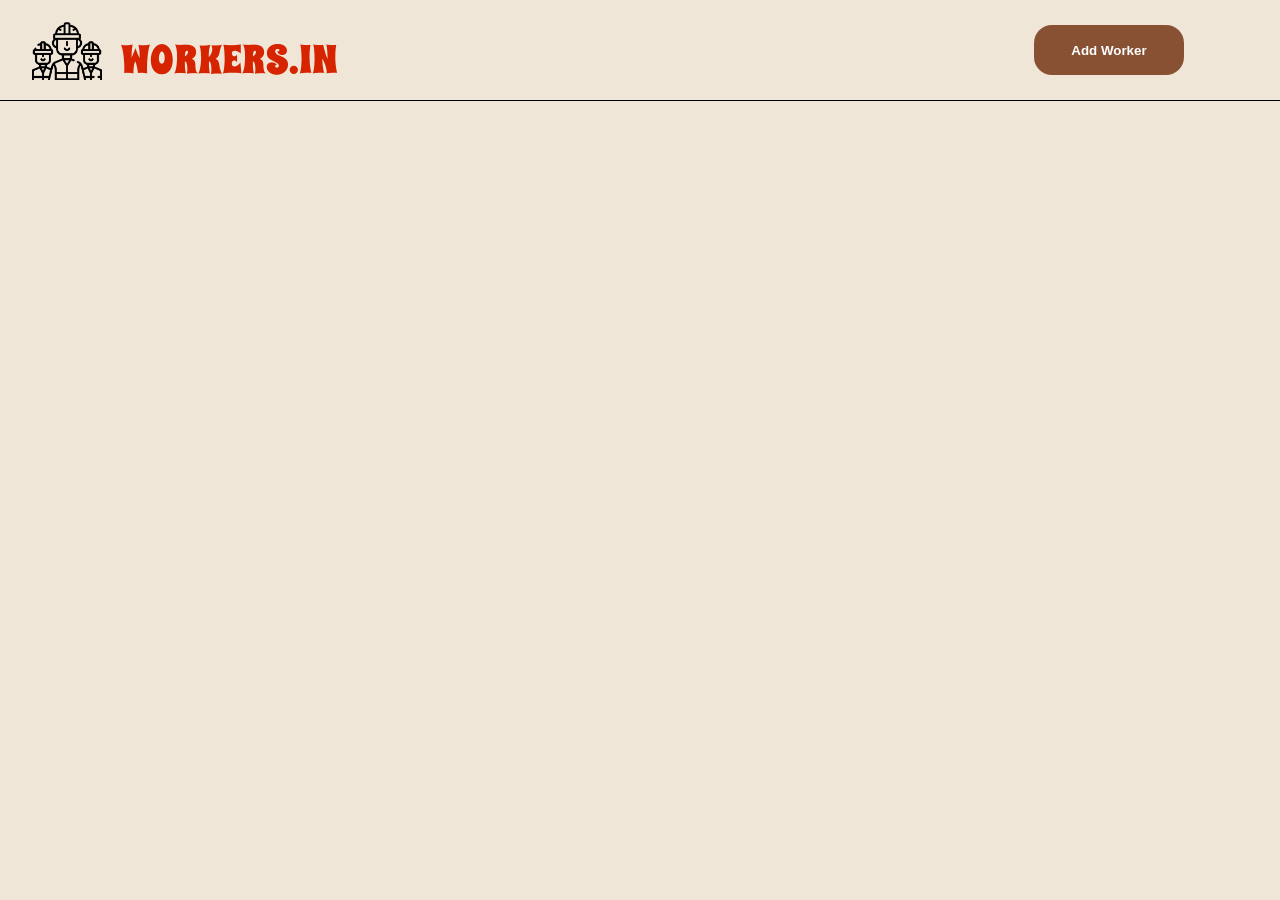
<file: frontent/index.html>
<!DOCTYPE html>
<html lang="en">
<head>
    <meta charset="UTF-8">
    <meta name="viewport" content="width=device-width, initial-scale=1.0">
    <title>Document</title>
    <link rel="preconnect" href="https://fonts.googleapis.com">
    <link rel="preconnect" href="https://fonts.googleapis.com">
    <link rel="preconnect" href="https://fonts.gstatic.com" crossorigin>
    <link href="https://fonts.googleapis.com/css2?family=Bona+Nova+SC:ital,wght@0,400;0,700;1,400&family=Doto:wght@100..900&family=DynaPuff:wght@400..700&family=Oxanium:wght@200..800&family=Roboto:ital,wght@0,100;0,300;0,400;0,500;0,700;0,900;1,100;1,300;1,400;1,500;1,700;1,900&family=Spicy+Rice&display=swap" rel="stylesheet">

 <link rel="stylesheet" href="./css/index.css">
</head>
<body>
    <div class="nav">
        <div class="logo"><div class="navlogo"></div><h1 class="navtitle">WORKERS.IN</h1></div>
        <div class="add"><button class="addon" onclick="location.href = './pages/reg.html'" >Add Worker</button></div>
    </div>
    <div class="session2">
        <div class="container" id="container">
            <!-- <div class="card">
                <div class="img"><img src="./img/vecteezy_default-avatar-profile-icon-vector-in-flat-style_27708418.jpg" alt=""></div>
                <div class="title"><center><h1>NAME</h1></center></div>
                <h4>job-title:</h4>
                <h4>age:</h4>
                
                <h4>city:</h4>
                <h4>gender:</h4>
                <h4>Mob no:</h4>
                <h4>Email:</h4>
                <center><button class="cardb" onclick="location.href = './pages/edit.html'">Edit</button> <button class="cardb">delete</button></center>
            </div> -->
          
            
            
        </div>
    </div>

    <script src="./js/index.js">

    </script>
</body>
</html>
</file>
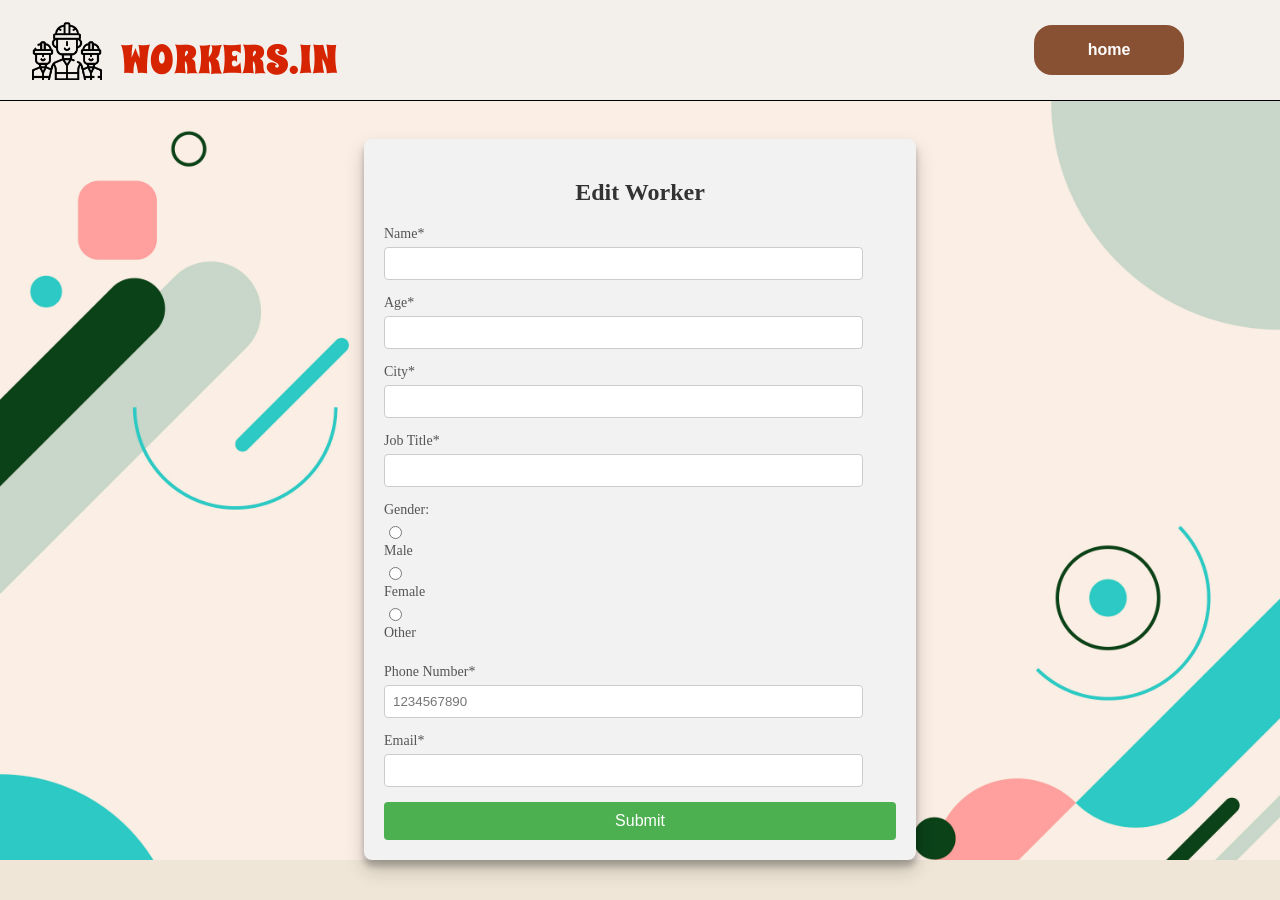
<file: frontent/pages/edit.html>
<!DOCTYPE html>
<html lang="en">
<head>
    <meta charset="UTF-8">
    <meta name="viewport" content="width=device-width, initial-scale=1.0">
    <title>Document</title>
    <link rel="preconnect" href="https://fonts.googleapis.com">
    <link rel="preconnect" href="https://fonts.googleapis.com">
    <link rel="preconnect" href="https://fonts.gstatic.com" crossorigin>
    <link href="https://fonts.googleapis.com/css2?family=Bona+Nova+SC:ital,wght@0,400;0,700;1,400&family=Doto:wght@100..900&family=DynaPuff:wght@400..700&family=Oxanium:wght@200..800&family=Roboto:ital,wght@0,100;0,300;0,400;0,500;0,700;0,900;1,100;1,300;1,400;1,500;1,700;1,900&family=Spicy+Rice&display=swap" rel="stylesheet">
    <link href='https://fonts.googleapis.com/css?family=Open+Sans:400,300,300italic,400italic,600' rel='stylesheet' type='text/css'>
    <link href="https://fonts.googleapis.com/css?family=Roboto:300,400,500,700" rel="stylesheet">
 <link rel="stylesheet" href="../css/reg.css">
</head>
<body>
    <div class="nav">
        <div class="logo"><div class="navlogo"></div><h1 class="navtitle">WORKERS.IN</h1></div>
        <div class="add"><button class="addon" onclick="location.href = '../index.html'" >home</button></div>
    </div>
    <div class="main">
        <form class="form-container">
            <h2>Edit Worker</h2>
            <!-- Name -->
            <label for="name">Name*</label>
            <input type="text" id="name" name="name" required>
    
            <!-- Age -->
            <label for="age">Age*</label>
            <input type="number" id="age" name="age" min="1" max="100" required>
    
            <!-- City -->
            <label for="city">City*</label>
            <input type="text" id="city" name="city" required>
    
            <!-- Job Title -->
            <label for="job-title">Job Title*</label>
            <input type="text" id="job-title" name="job-title" required>
    
            <!-- Gender -->
            <div class="gen">
                <label for="gender">Gender:</label>
                <input type="radio"  id="male" name="gender" value="male" required>
                <label for="male">Male</label>
                <input type="radio" id="female" name="gender" value="female">
                <label for="female">Female</label>
                <input type="radio" id="other" name="gender" value="other">
                <label for="other">Other</label><br>
            </div>
            
    
            <!-- Phone Number -->
            <label for="phone">Phone Number*</label>
            <input type="tel" id="phone" name="phone" pattern="[0-9]{10}" placeholder="1234567890" required>
    
            <!-- Email -->
            <label for="email">Email*</label>
            <input type="email" id="email" name="email" required>
    
            <!-- Submit Button -->
            <button type="submit">Submit</button>
        </form>
    </div>

    
</body>
</html>
</file>
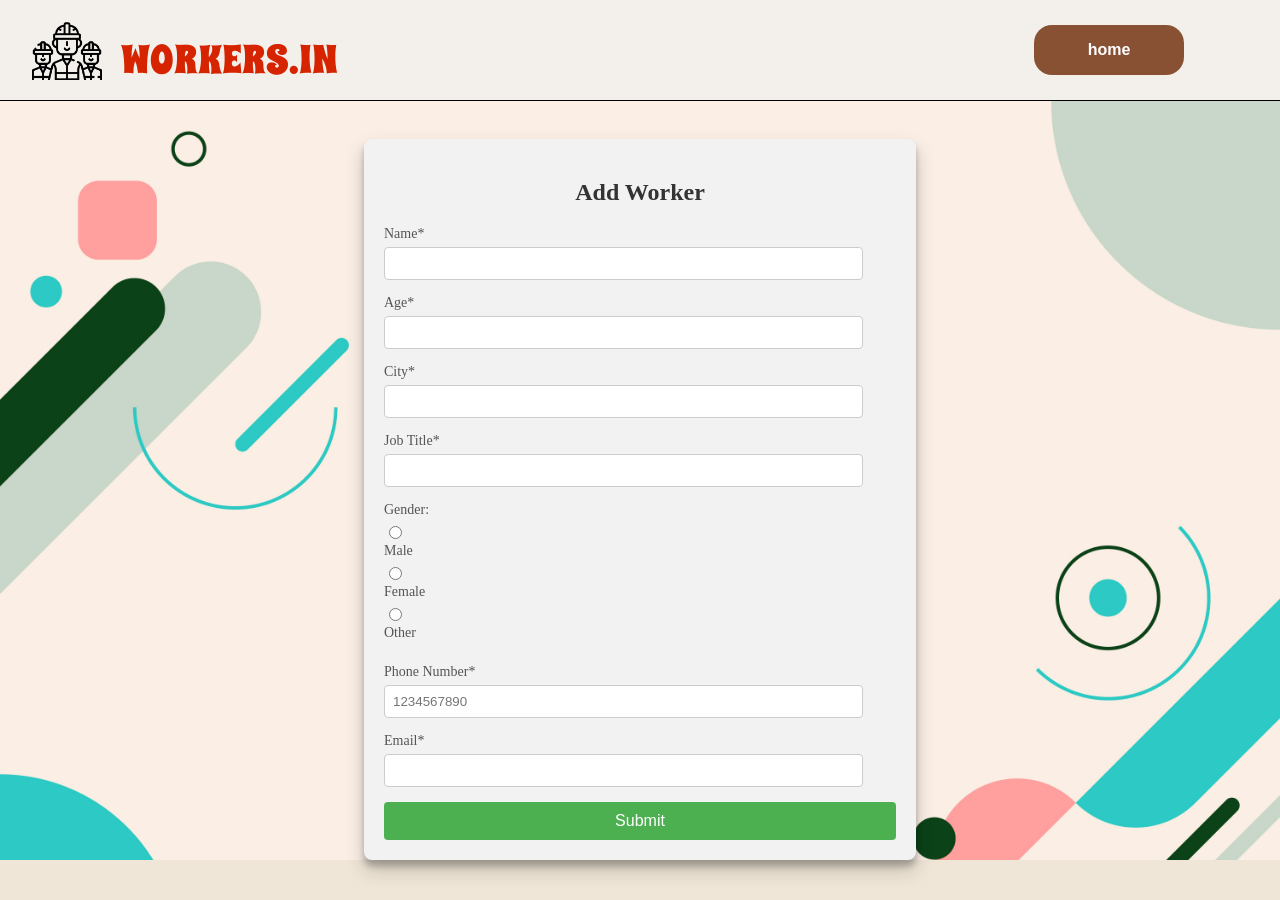
<file: frontent/pages/reg.html>
<!DOCTYPE html>
<html lang="en">
<head>
    <meta charset="UTF-8">
    <meta name="viewport" content="width=device-width, initial-scale=1.0">
    <title>Document</title>
    <link rel="preconnect" href="https://fonts.googleapis.com">
    <link rel="preconnect" href="https://fonts.googleapis.com">
    <link rel="preconnect" href="https://fonts.gstatic.com" crossorigin>
    <link href="https://fonts.googleapis.com/css2?family=Bona+Nova+SC:ital,wght@0,400;0,700;1,400&family=Doto:wght@100..900&family=DynaPuff:wght@400..700&family=Oxanium:wght@200..800&family=Roboto:ital,wght@0,100;0,300;0,400;0,500;0,700;0,900;1,100;1,300;1,400;1,500;1,700;1,900&family=Spicy+Rice&display=swap" rel="stylesheet">
    <link href='https://fonts.googleapis.com/css?family=Open+Sans:400,300,300italic,400italic,600' rel='stylesheet' type='text/css'>
    <link href="https://fonts.googleapis.com/css?family=Roboto:300,400,500,700" rel="stylesheet">
 <link rel="stylesheet" href="../css/reg.css">
</head>
<body>
    <div class="nav">
        <div class="logo"><div class="navlogo"></div><h1 class="navtitle">WORKERS.IN</h1></div>
        <div class="add"><button class="addon" onclick="location.href = '../index.html'" >home</button></div>
    </div>
    <div class="main">
        <form class="form-container" id="form">
            <h2>Add Worker</h2>
            <!-- Name -->
            <label for="name">Name*</label>
            <input type="text" id="name" name="name"  required>
    
            <!-- Age -->
            <label for="age">Age*</label>
            <input type="number" id="age" name="age" min="1" max="100" required>
    
            <!-- City -->
            <label for="city">City*</label>
            <input type="text" id="city" name="city" required>
    
            <!-- Job Title -->
            <label for="job-title">Job Title*</label>
            <input type="text" id="job-title" name="job-title" required>
    
            <!-- Gender -->
            <div class="gen">
                <label for="gender">Gender:</label>
                <input type="radio"  id="male" name="gender" value="male" required>
                <label for="male">Male</label>
                <input type="radio" id="female" name="gender" value="female">
                <label for="female">Female</label>
                <input type="radio" id="other" name="gender" value="other">
                <label for="other">Other</label><br>
            </div>
            
    
            <!-- Phone Number -->
            <label for="phone">Phone Number*</label>
            <input type="tel" id="phone" name="phone" pattern="[0-9]{10}" placeholder="1234567890" required>
    
            <!-- Email -->
            <label for="email">Email*</label>
            <input type="email" id="email" name="email" required>
    
            <!-- Submit Button -->
            <button type="submit">Submit</button>
        </form>
    </div>

    <script src="../js/reg.js"></script>
</body>
</html>
</file>
<file: frontent/css/index.css>
body{
    margin: 0;
    background-color: #f0e6d7;
}
.nav{
    display: flex;
    background-color: #f0e6d7;
    border-bottom: 1px solid black;
}
.add,.logo{
    width: 50%;
    height: 100px;
    position: relative;
    display: flex;
    align-items: center;

}
.navlogo{
    margin-left: 5%;
    width: 70px;
    height: 60px;
    background-image: url("../img/workers.png");
    background-repeat: no-repeat;
    background-size: cover;
}

.addon{
    position: absolute;
    right: 15%;
    border: none;
    background-color: #885133;
    width: 150px;
    height: 50px;
    cursor: pointer;
    color: #fff;
    font-weight: 600;
    border-radius: 18px;
    
}

.navtitle{
    margin-left: 3%;
    margin-top: 7%;
    font-family: "Spicy Rice", serif;
    font-weight: 400;
    font-style: normal;
    color: #d62300;
    font-size: 40px;
}
.session2{
    width: 100%;
}
.container{
    width: 90%;
    height: auto;
    margin: auto;
    display: flex;
    flex-wrap: wrap;
    justify-content: space-evenly;
    margin-top: 2%;
    border-radius: 16px;
}
.card{
    box-shadow: rgba(0, 0, 0, 0.24) 0px 3px 8px;
    width: 25%;
    height: auto;
    background: #f4f0ec;
    margin-left: 1%;
    margin-right: 1%;
    margin-top: 2%;
    border-radius: 12px;
    
}
.img>img{
    height: 100%;
    width: 100%;
    object-fit: cover;
    border-radius: 12px;
}
.img{
    margin-left: 2%;
    margin-top: 2%;
    width: 40%;
    height: 100px;
    background-color: aqua;
    border-radius: 12px;
}
.title{
  
    font-size: 13px;
    font-weight: 600;
    color: #333;
    font-family: Verdana, Geneva, Tahoma, sans-serif;
}
h4{
    line-height: 10px;
    margin-left: 2%;
    color: #333333;
}
.cardb{
    
    right: 15%;
    border: none;
    background-color: #8e5435;
    width: 20%;
    height: 35px;
    cursor: pointer;
    color: #fff;
    font-weight: 600;
    border-radius: 10px;
}
</file>
<file: frontent/css/reg.css>
body{
    margin: 0;
    background-color: #f0e6d7;
}
.nav{
    display: flex;
    background-color: #f4f0ecf3;
    border-bottom: 1px solid black;
}
.add,.logo{
    width: 50%;
    height: 100px;
    position: relative;
    display: flex;
    align-items: center;

}
.navlogo{
    margin-left: 5%;
    width: 70px;
    height: 60px;
    background-image: url("../img/workers.png");
    background-repeat: no-repeat;
    background-size: cover;
}

.addon{
    position: absolute;
    right: 15%;
    border: none;
    background-color: #885133;
    width: 150px;
    height: 50px;
    cursor: pointer;
    color: #fff;
    font-weight: 600;
    border-radius: 18px;
    
}

.navtitle{
    margin-left: 3%;
    margin-top: 7%;
    font-family: "Spicy Rice", serif;
    font-weight: 400;
    font-style: normal;
    color: #d62300;
    font-size: 40px;
}
.form-container {
    
    background-color: #f2f2f2;
    padding: 20px;
    border-radius: 8px;
    box-shadow: 0 2px 5px rgba(0, 0, 0, 0.1);
    width: 40%;
    margin: auto;
    box-shadow: rgba(0, 0, 0, 0.19) 0px 10px 20px, rgba(0, 0, 0, 0.23) 0px 6px 6px;
}

.form-container h2 {
    text-align: center;
    margin-bottom: 20px;
    color: #333;
}

label {
    font-size: 14px;
    margin-bottom: 5px;
    display: block;
    color: #555;
}

input[type="text"],
input[type="number"],
input[type="tel"],
input[type="email"] {
    width: 90%;
    padding: 8px;
    margin-bottom: 15px;
    border: 1px solid #ccc;
    border-radius: 4px;
}

input[type="radio"] {
    margin-right: 5px;
}

button {
    background-color: #4CAF50;
    color: white;
    border: none;
    padding: 10px;
    width: 100%;
    border-radius: 4px;
    cursor: pointer;
    font-size: 16px;
}

button:hover {
    background-color: #45a049;
}
.main{
    padding-top: 3%;
    width: 100%;
    background-image: url("../img/8288032.jpg");
    background-repeat: no-repeat;
    background-size: cover;
}
.gen{
   
}
</file>
